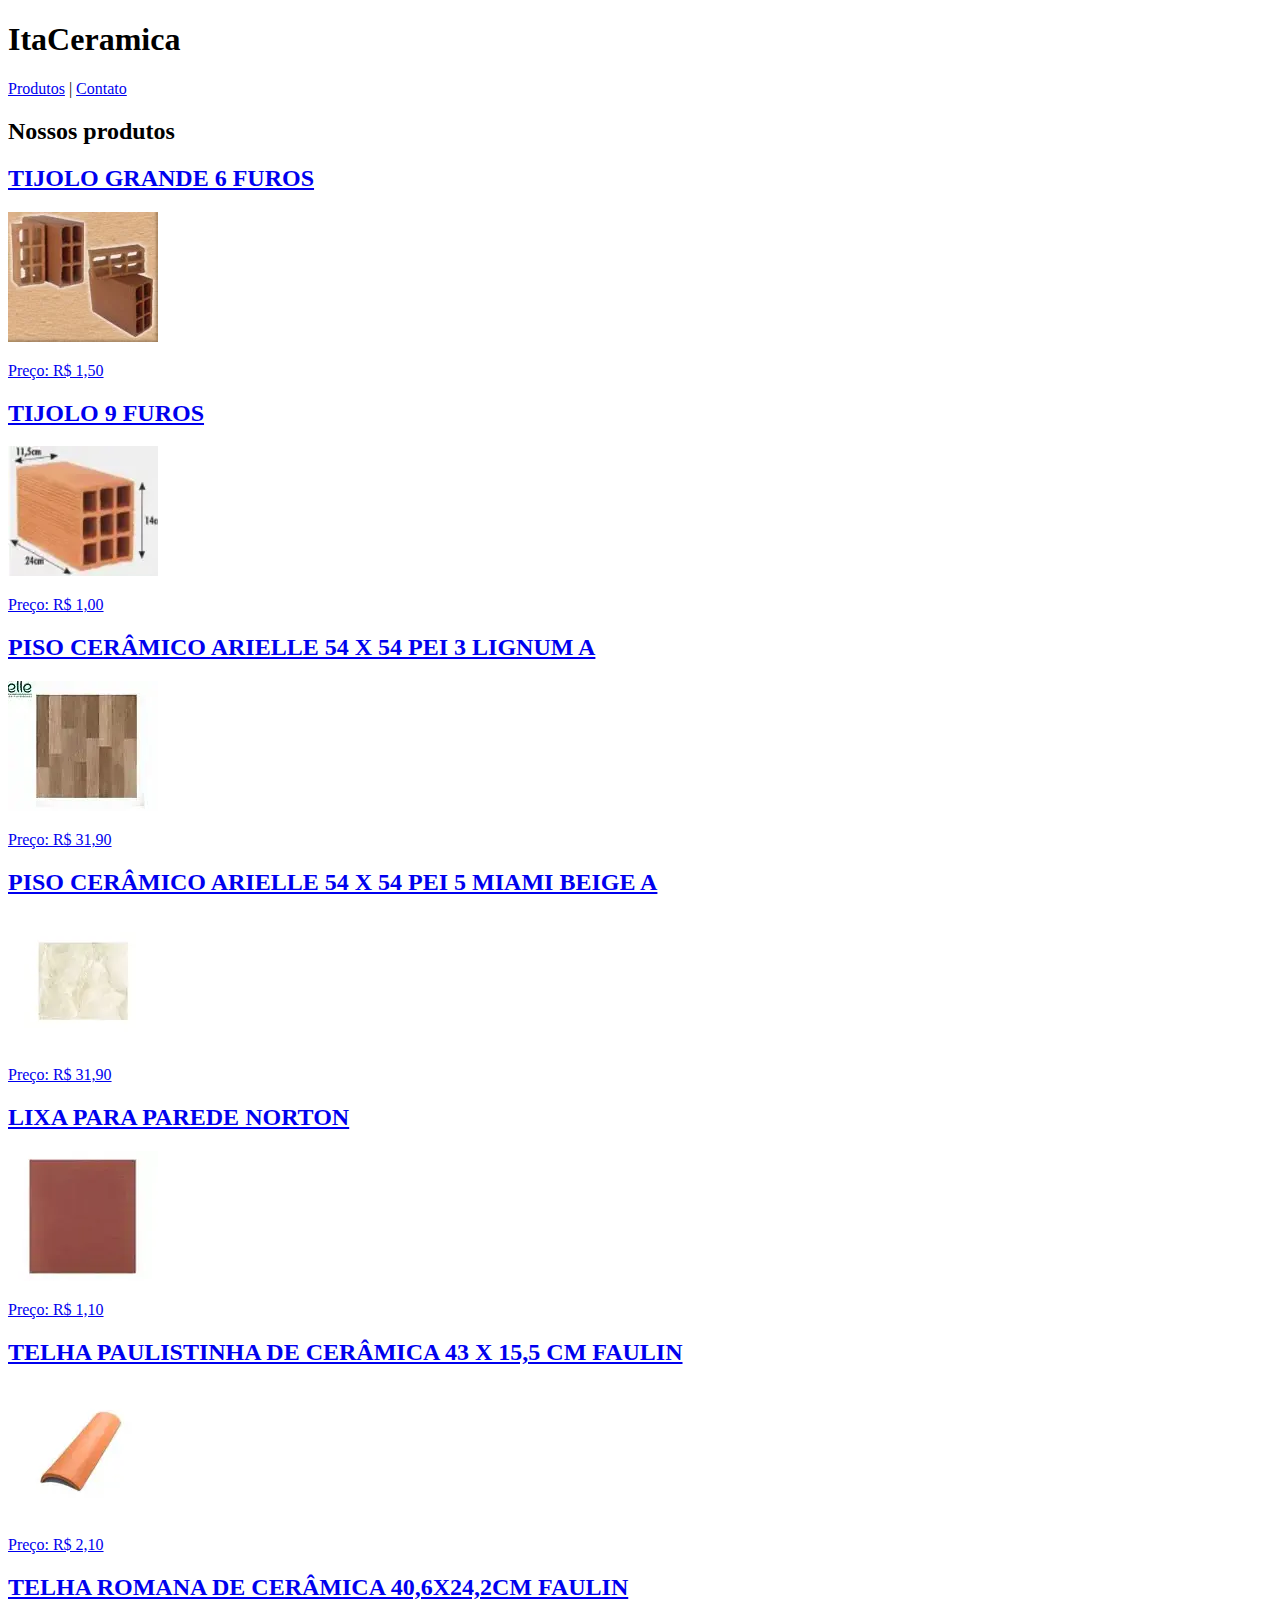
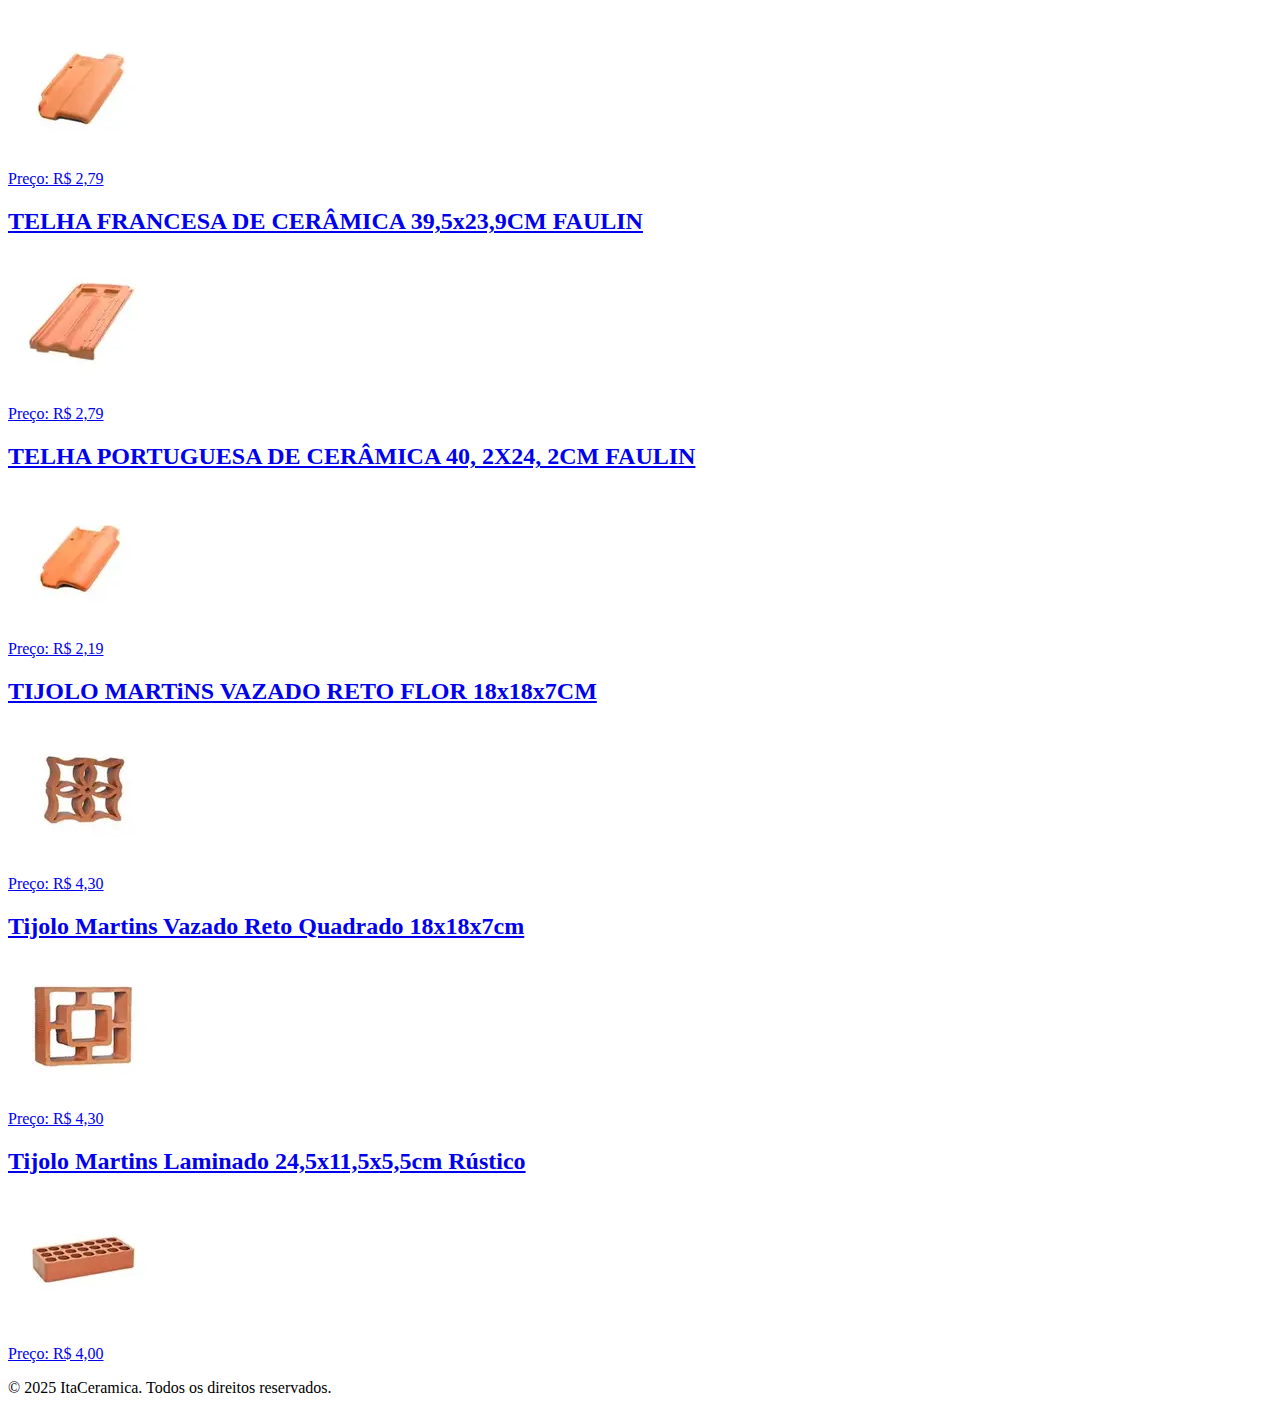
<file: index.html>
<!DOCTYPE html>
<html lang="pt-br">
<head>
    <meta charset="UTF-8">
    <meta name="viewport" content="width=device-width, initial-scale=1.0">
    <title>Document</title>
</head>
<body>
    <header>
        <h1>ItaCeramica</h1>
        <nav>
            <a href="#produtos">Produtos</a> |
            <a href="formulario.html">Contato</a>
        </nav>

    </header>
    <section id="produtos">
        <h2>Nossos produtos</h1>
            <article>
                <a href="Tijolo-grande-6-furos.html">
                    <h2>TIJOLO GRANDE 6 FUROS</h3>
                    <img src="img/tijolo-grande-6-furos.webp" alt="Tijolo de barro grande com 6 furos" width="150" height="130">
                    <p>Preço: R$ 1,50</p>
                </a>
            </article>

            <article>
                <a href="tijolo-9-furos.html">
                    <h2>TIJOLO 9 FUROS</h3>
                    <img src="img/tijolo_9_furos_1.webp" alt="tijolo 9 furos cerâmico" width="150" height="130">
                    <p>Preço: R$ 1,00</p>
                </a>
           </article>
            
            <article>
                <a href="PISO-CERAMICO-ARIELLE-54-X-54-PEI-3-LIGNUM-A.html">
                    <h2>PISO CERÂMICO ARIELLE 54 X 54 PEI 3 LIGNUM A</h3>
                    <img src="img/PISO-CERAMICO-ARIELLE-54-X-54-PE.webp" alt="Piso de cerâmica Arielle em cor amadeirada" width="150" height="130">
                    <p>Preço: R$ 31,90</p>
                </a>
            </article>
    
             <article>
                <a href="PISO-CERAMICO-ARIELLE-54-X-54-PEI-5-MIAMI-BEIGE-A.html">
                    <h2>PISO CERÂMICO ARIELLE 54 X 54 PEI 5 MIAMI BEIGE A</h3>
                    <img src="img/PISO-CERAMICO-ARIELLE-54-X-54-PEI-5-MIAMI-BEIGE-A.webp" alt="Piso de cerâmica Arielle beige" width="150" height="130">
                    <p>Preço: R$ 31,90</p>
                </a>
            </article>

            <article>
                <a href="lixa-para-parede-120-norton.html">
                    <h2>LIXA PARA PAREDE NORTON</h3>
                   <img src="img/lixa-para-parede-120-norton.webp" alt="Lixa para parede Norton" width="150" height="130">
                    <p>Preço: R$ 1,10</p>
                </a>
            </article>

            <article>
                <a href="telha-paulistinha-de-ceramica-43-x-15,5cm-faulin.html">
                    <h2>TELHA PAULISTINHA DE CERÂMICA 43 X 15,5 CM FAULIN</h3>
                   <img src="img/telha-paulistinha-de-ceramica-43-x-15,5cm-faulin.webp" alt="Telha cerâmica" width="150" height="130">
                    <p>Preço: R$ 2,10</p>
                </a>
            </article>

            <article>
                <a href="Telha romana de cerâmica 40,6x24,2cm Faulin.html">
                    <h2>TELHA ROMANA DE CERÂMICA 40,6X24,2CM FAULIN</h3>
                   <img src="img/Telha-romana-de-cerâmica-40,6x24,2cm-Faulin.webp" alt="Telha cerâmica" width="150" height="130">
                    <p>Preço: R$ 2,79</p>
                </a>
            </article>

            <article>
                <a href="Telha-francesa-de-cerâmica-39,5x23,9cm-Faulin.html">
                    <h2>TELHA FRANCESA DE CERÂMICA 39,5x23,9CM FAULIN</h3>
                    <img src="img/Telha-francesa-de-cerâmica-39,5x23,9cm-Faulin.webp" alt="Telha cerâmica" width="150" height="130">
                    <p>Preço: R$ 2,79</p>
                </a>
            </article>

            <article>
                <a href="Telha-portuguesa-de-cerâmica-40,2x24,2cm-Faulin.html">
                    <h2>TELHA PORTUGUESA DE CERÂMICA 40, 2X24, 2CM FAULIN</h3>
                    <img src="img/Telha-portuguesa-de-cerâmica-40,2x24,2cm-Faulin.webp" alt="Telha cerâmica" width="150" height="130">
                    <p>Preço: R$ 2,19</p>
                </a>
            </article>
            
            <article>
                <a href="Tijolo-Martins-Vazado-Reto-Flor-18x18x7cm.html">
                    <h2>TIJOLO MARTiNS VAZADO RETO FLOR 18x18x7CM</h3>
                    <img src="img/Tijolo-Martins-Vazado-Reto-Flor-18x18x7cm.webp" alt="Tijolo cerâmico vazado flor" width="150" height="130">
                    <p>Preço: R$ 4,30</p>
                </a>
            </article>

            <article>
                <a href="tijolo-Martins-Vazado-Reto-Quadrado-18x18x7cm.html">
                    <h2>Tijolo Martins Vazado Reto Quadrado 18x18x7cm</h3>
                    <img src="img/tijolo-Martins-Vazado-Reto-Quadrado-18x18x7cm.webp" alt="Tijolo cerâmico vazado reto quadrado" width="150" height="130">
                    <p>Preço: R$ 4,30</p>
                </a>
            </article>

            <article>
                <a href="tijolo-Martins-Laminado-24,5x11,5x5,5cm-Rustico.html">
                    <h2>Tijolo Martins Laminado 24,5x11,5x5,5cm Rústico</h3>
                    <img src="img/tijolo-Martins-Laminado-24,5x11,5x5,5cm-Rustico.webp" alt="Tijolo cerâmico Laminado" width="150" height="130">
                    <p>Preço: R$ 4,00</p>
                </a>
            </article>

    </section>

    <footer>
        <p>&copy; 2025 ItaCeramica. Todos os direitos reservados.</p>
    </footer>
</body>
</html>
</file>
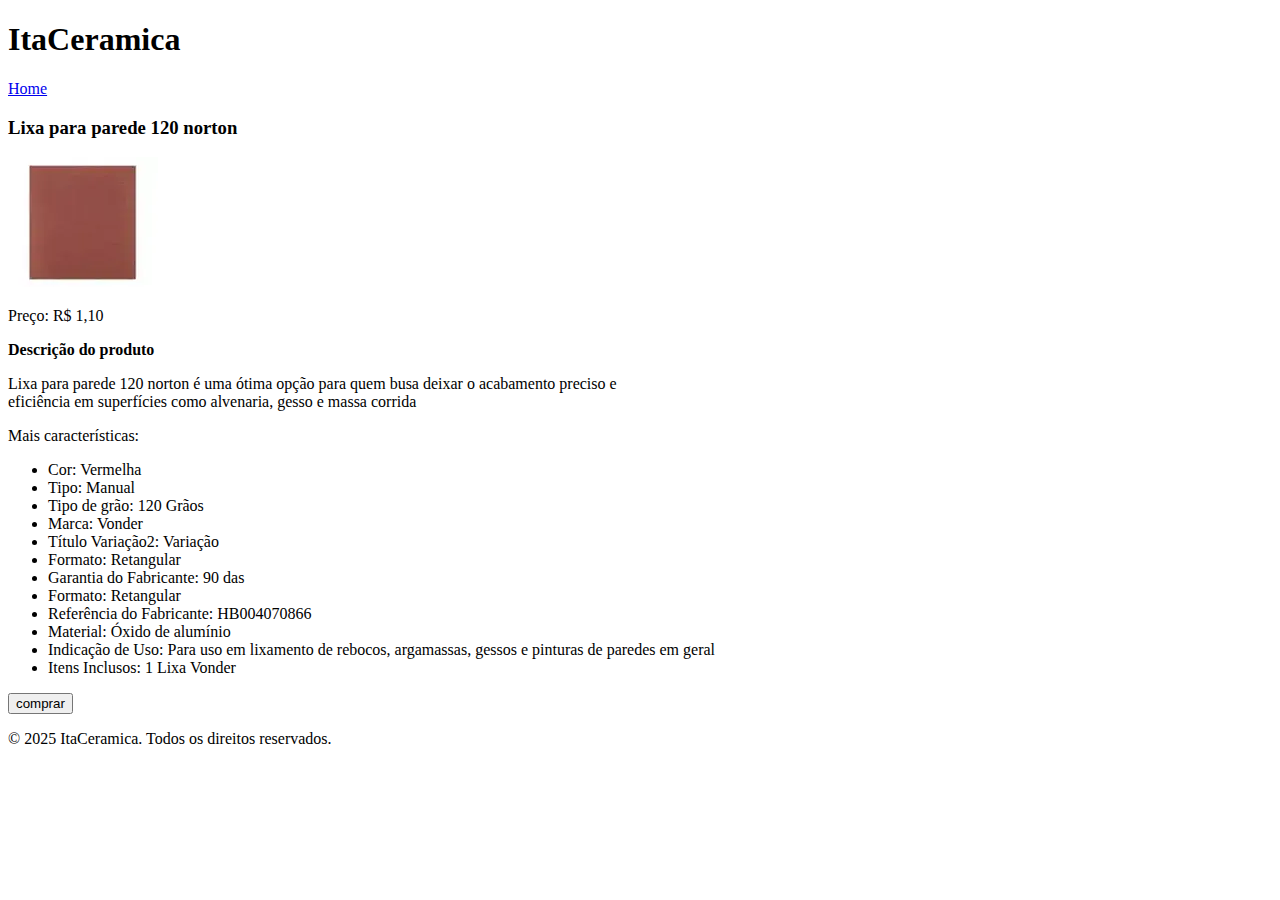
<file: lixa-para-parede-120-norton.html>
<!DOCTYPE html>
<html lang="pt-br">
<head>
    <meta charset="UTF-8">
    <meta name="viewport" content="width=device-width, initial-scale=1.0">
    <title>Document</title>
</head>
<body>
    </head>
<body>
    <header>
        <h1>ItaCeramica</h1>
        <nav>
            <a href="index.html">Home</a>
        </nav>
    </header>
            <section>
                <h3>Lixa para parede 120 norton</h3>
                <img src="img/lixa-para-parede-120-norton.webp" alt="Lixa para parde Norton" width="150" height="130">
                <p>Preço: R$ 1,10</p>
                <b>Descrição do produto</b>
                <p>Lixa para parede 120 norton é uma ótima opção para quem busa deixar o acabamento preciso e<br>
                    eficiência em superfícies como alvenaria, gesso e massa corrida<br>
                </p>
                <p>Mais características:</p>
                <ul>
                        <li>Cor: Vermelha</li>
                        <li>Tipo: Manual</li>
                        <li>Tipo de grão: 120 Grãos</li>
                        <li>Marca: Vonder</li>
                        <li>Título Variação2: Variação</li>
                        <li>Formato: Retangular</li>
                        <li>Garantia do Fabricante: 90 das</li>
                        <li>Formato: Retangular</li>
                        <li>Referência do Fabricante: HB004070866</li>
                        <li>Material: Óxido de alumínio</li>
                        <li>Indicação de Uso: Para uso em lixamento de rebocos, argamassas, gessos e pinturas de paredes em geral</li>
                        <li>Itens Inclusos: 1 Lixa Vonder</li>
                    </ul> 
                <button>comprar</button>
                </section>

    <footer>
        <p>&copy; 2025 ItaCeramica. Todos os direitos reservados.</p>
    </footer>
</body>
</html>
</file>
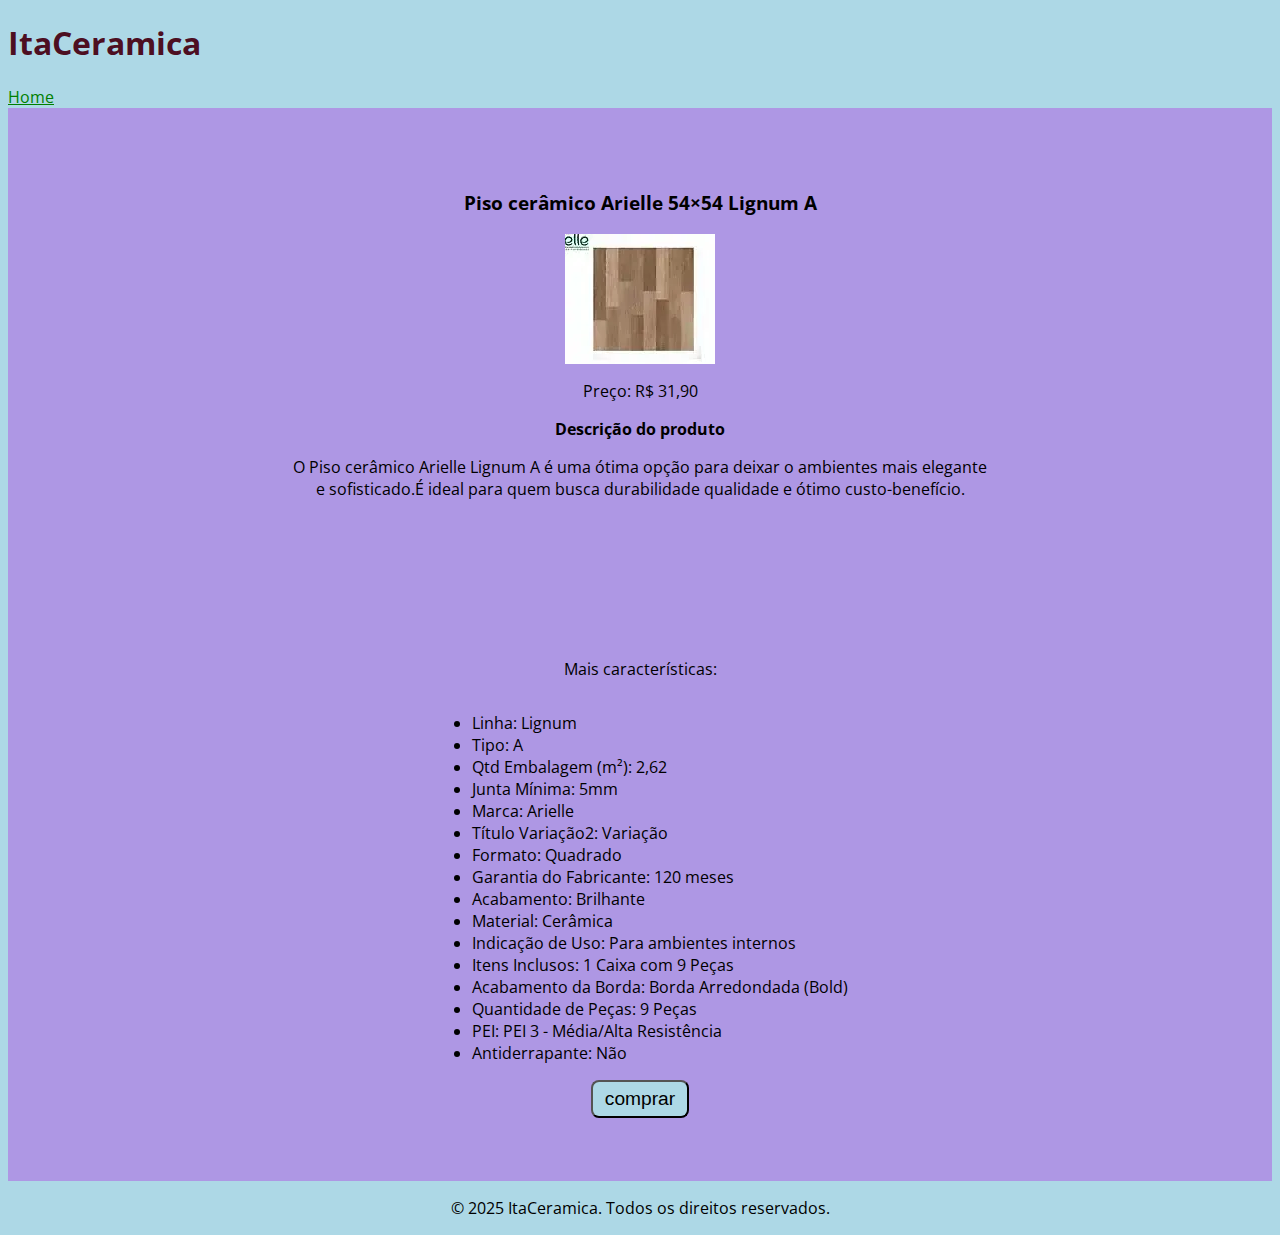
<file: PISO-CERAMICO-ARIELLE-54-X-54-PEI-3-LIGNUM-A.html>
<!DOCTYPE html>
<html lang="pt-br">
<head>
    <meta charset="UTF-8">
    <meta name="viewport" content="width=device-width, initial-scale=1.0">
    <title>Document</title>
    <link rel="stylesheet" type="text/css" href="css/estilo.css">
</head>
<body>
    </head>
<body>
    <header>
        <h1>ItaCeramica</h1>
        <nav>
            <a href="index.html">Home</a>
        </nav>
    </header>
            <section class='FlexContainer'>
                <article>
                    <h3>Piso cerâmico Arielle 54×54 Lignum A</h3>
                    <img src="img/PISO-CERAMICO-ARIELLE-54-X-54-PE.webp" alt="Piso de cerâmica Arielle em cor amadeirada" width="150" height="130">
                    <p>Preço: R$ 31,90</p>
                    <b>Descrição do produto</b>
                    <p>O Piso cerâmico Arielle Lignum A é uma ótima opção para deixar o ambientes mais elegante<br>
                        e sofisticado.É ideal para quem busca durabilidade qualidade e ótimo custo-benefício.
                    </p>
                </article>
                <article>
                    <p>Mais características:</p>
                    <ul>
                            <li>Linha: Lignum</li>
                            <li>Tipo: A</li>
                            <li>Qtd Embalagem (m²): 2,62</li>
                            <li>Junta Mínima: 5mm</li>
                            <li>Marca: Arielle</li>
                            <li>Título Variação2: Variação</li>
                            <li>Formato: Quadrado</li>
                            <li>Garantia do Fabricante: 120 meses</li>
                            <li>Acabamento: Brilhante</li>
                            <li>Material: Cerâmica</li>
                            <li>Indicação de Uso: Para ambientes internos</li>
                            <li>Itens Inclusos: 1 Caixa com 9 Peças</li>
                            <li>Acabamento da Borda: Borda Arredondada (Bold)</li>
                            <li>Quantidade de Peças: 9 Peças</li>
                            <li>PEI: PEI 3 - Média/Alta Resistência</li>
                            <li>Antiderrapante: Não</li>
    
                        </ul> 
                    <button>comprar</button>
                </article>
                    
                </section>

    <footer>
        <p>&copy; 2025 ItaCeramica. Todos os direitos reservados.</p>
    </footer>
</body>
</html>
</file>
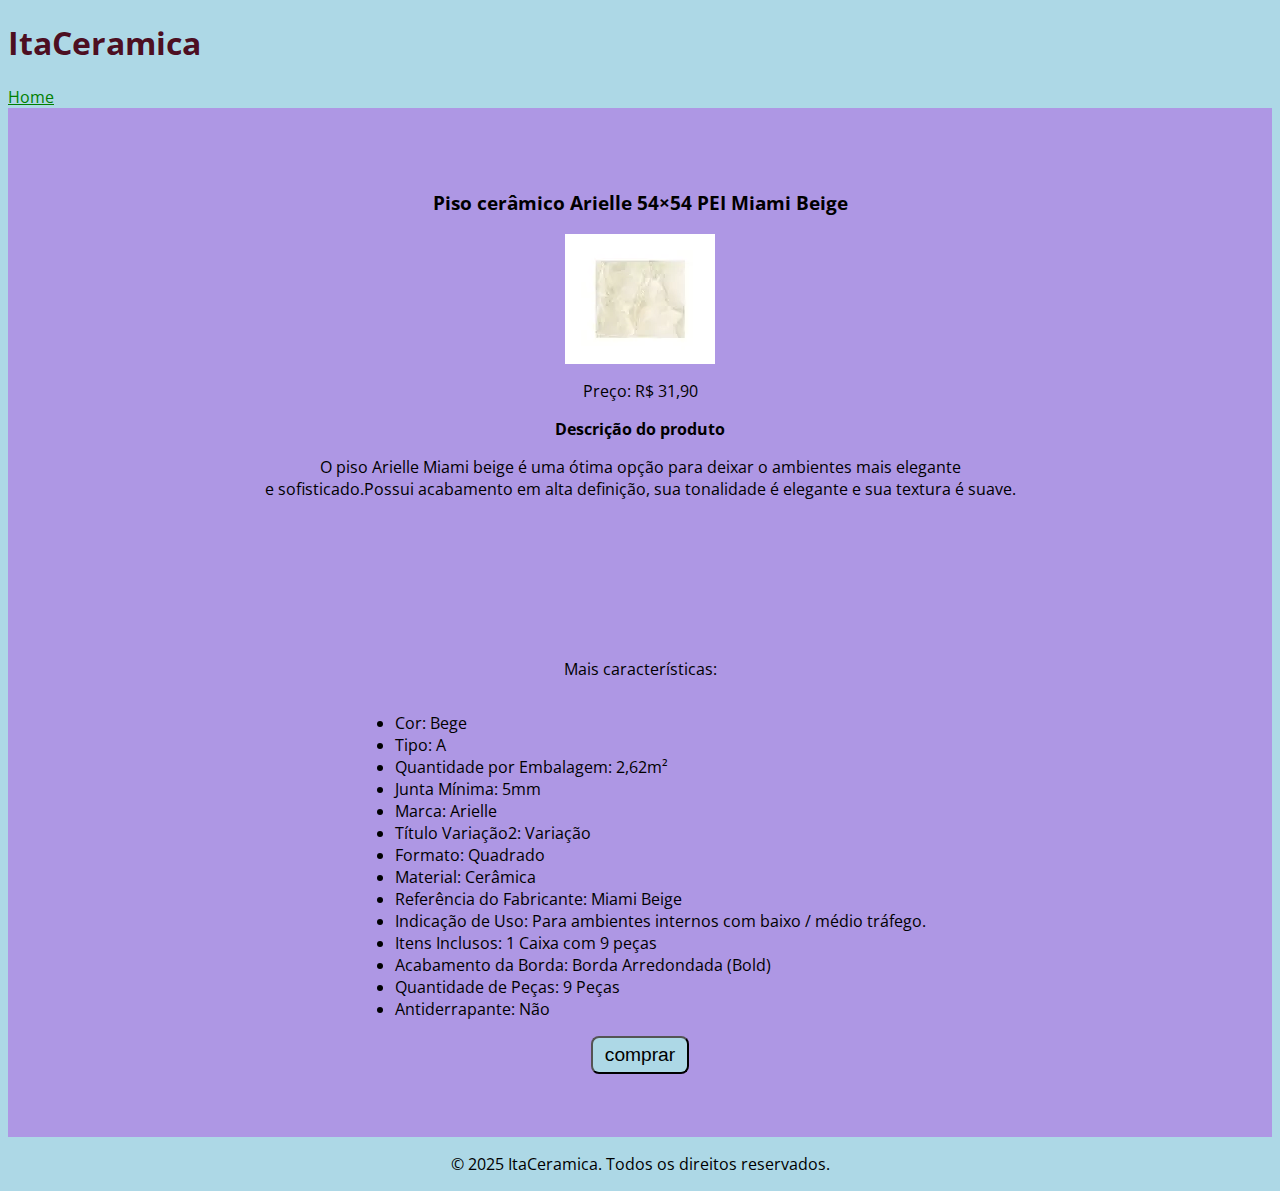
<file: PISO-CERAMICO-ARIELLE-54-X-54-PEI-5-MIAMI-BEIGE-A.html>
<!DOCTYPE html>
<html lang="pt-br">
<head>
    <meta charset="UTF-8">
    <meta name="viewport" content="width=device-width, initial-scale=1.0">
    <title>Document</title>
    <link rel="stylesheet" type="text/css" href="css/estilo.css">
</head>
<body>
    </head>
<body>
    <header>
        <h1>ItaCeramica</h1>
        <nav>
            <a href="index.html">Home</a>
        </nav>
    </header>
            <section class='FlexContainer'>
                <article>
                    <h3>Piso cerâmico Arielle 54×54 PEI Miami Beige</h3>
                    <img src="img/PISO-CERAMICO-ARIELLE-54-X-54-PEI-5-MIAMI-BEIGE-A.webp" alt="Piso de cerâmica Arielle beige" width="150" height="130">
                    <p>Preço: R$ 31,90</p>
                    <b>Descrição do produto</b>
                    <p>O piso Arielle Miami beige é uma ótima opção para deixar o ambientes mais elegante<br>
                        e sofisticado.Possui acabamento em alta definição, sua tonalidade é elegante e sua
                        textura é suave.
                    </p>
                </article>
                <article>
                    <p>Mais características:</p>
                    <ul>
                            <li>Cor: Bege</li>
                            <li>Tipo: A</li>
                            <li>Quantidade por Embalagem: 2,62m²</li>
                            <li>Junta Mínima: 5mm</li>
                            <li>Marca: Arielle</li>
                            <li>Título Variação2: Variação</li>
                            <li>Formato: Quadrado</li>
                            <li>Material: Cerâmica</li>
                            <li>Referência do Fabricante: Miami Beige</li>
                            <li>Indicação de Uso: Para ambientes internos com baixo / médio tráfego.</li>
                            <li>Itens Inclusos: 1 Caixa com 9 peças</li>
                            <li>Acabamento da Borda: Borda Arredondada (Bold)</li>
                            <li>Quantidade de Peças: 9 Peças</li>
                            <li>Antiderrapante: Não</li>
                        </ul> 
                    <button>comprar</button>
                </article>
                </section>

    <footer>
        <p>&copy; 2025 ItaCeramica. Todos os direitos reservados.</p>
    </footer>
</body>
</html>
</file>
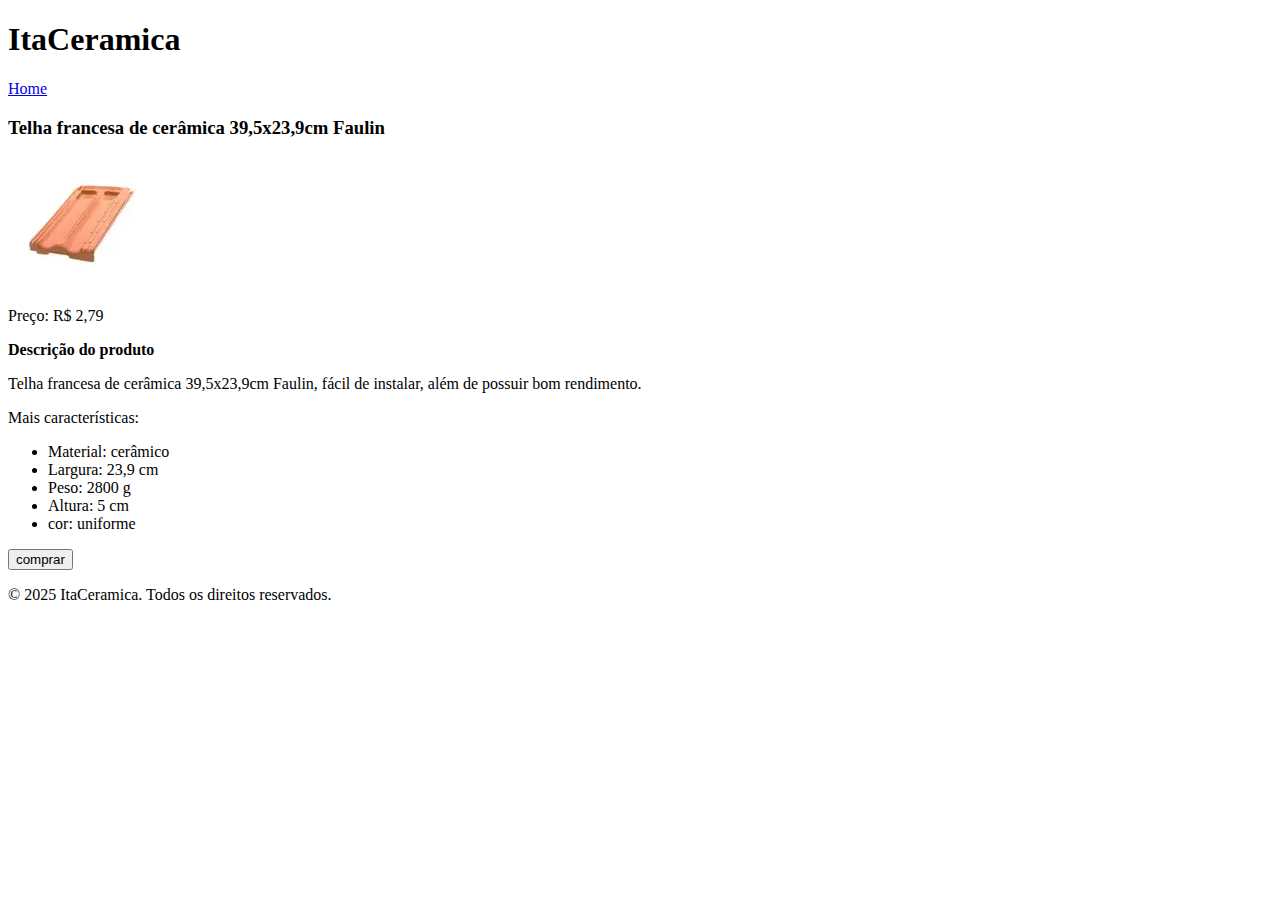
<file: Telha-francesa-de-cerâmica-39,5x23,9cm-Faulin.html>
<!DOCTYPE html>
<html lang="pt-br">
<head>
    <meta charset="UTF-8">
    <meta name="viewport" content="width=device-width, initial-scale=1.0">
    <title>Document</title>
</head>
<body>
    </head>
<body>
    <header>
        <h1>ItaCeramica</h1>
        <nav>
            <a href="index.html">Home</a>
        </nav>
    </header>
            <section>
                <h3>Telha francesa de cerâmica 39,5x23,9cm Faulin</h3>
                <img src="img/Telha-francesa-de-cerâmica-39,5x23,9cm-Faulin.webp" alt="Telha cerâmica" width="150" height="130">
                <p>Preço: R$ 2,79</p>
                <b>Descrição do produto</b>
                <p>Telha francesa de cerâmica 39,5x23,9cm Faulin, fácil de instalar, além de possuir bom rendimento.
                </p>
                <p>Mais características:</p>
                <ul>
                        <li>Material: cerâmico</li>
                        <li>Largura: 23,9 cm</li>
                        <li>Peso: 2800 g</li>
                        <li>Altura: 5 cm</li>
                        <li>cor: uniforme</li>
                    </ul> 
                <button>comprar</button>
                </section>

    <footer>
        <p>&copy; 2025 ItaCeramica. Todos os direitos reservados.</p>
    </footer>
</body>
</html>
</file>
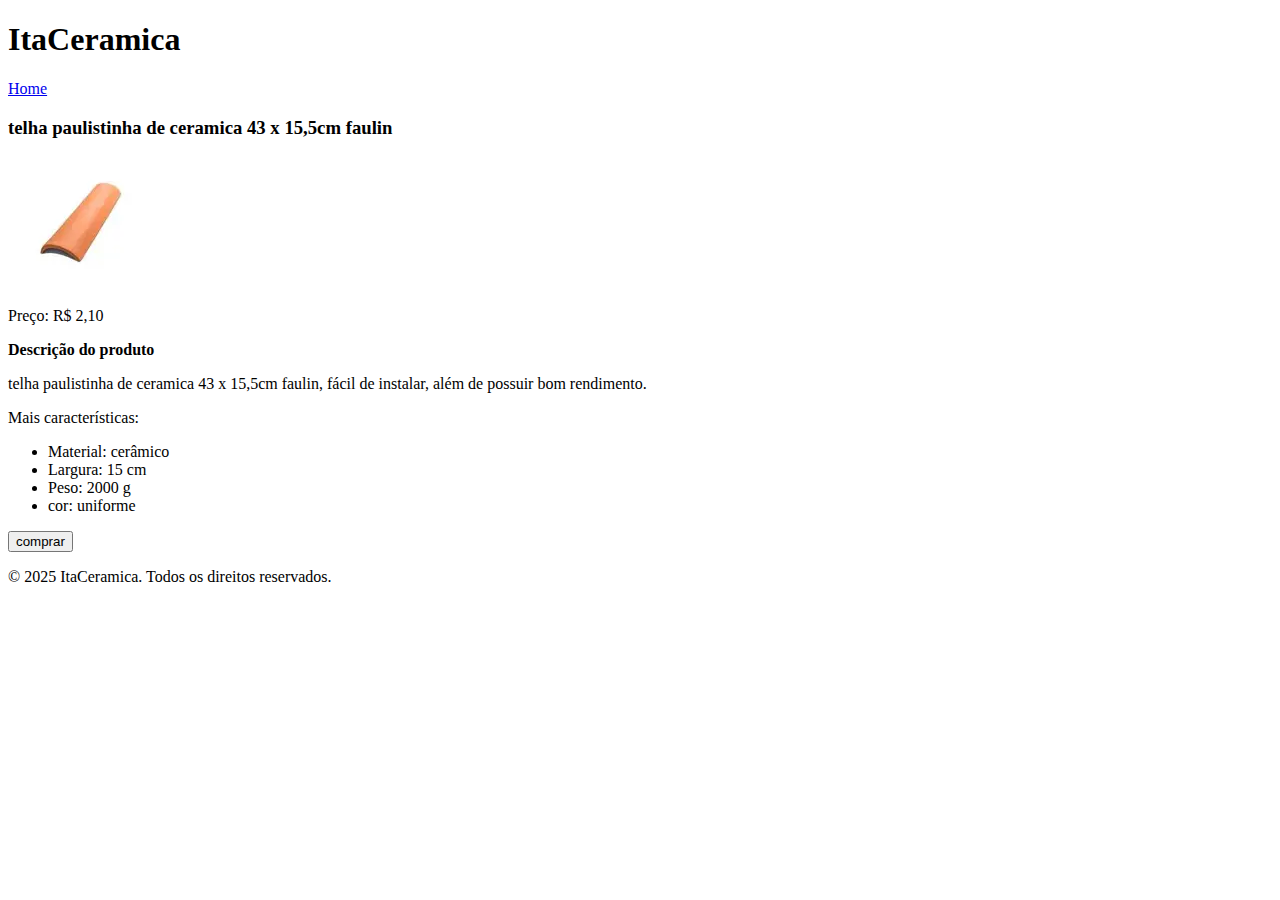
<file: telha-paulistinha-de-ceramica-43-x-15,5cm-faulin.html>
<!DOCTYPE html>
<html lang="pt-br">
<head>
    <meta charset="UTF-8">
    <meta name="viewport" content="width=device-width, initial-scale=1.0">
    <title>Document</title>
</head>
<body>
    </head>
<body>
    <header>
        <h1>ItaCeramica</h1>
        <nav>
            <a href="index.html">Home</a>
        </nav>
    </header>
            <section>
                <h3>telha paulistinha de ceramica 43 x 15,5cm faulin</h3>
                <img src="img/telha-paulistinha-de-ceramica-43-x-15,5cm-faulin.webp" alt="Telha cerâmica" width="150" height="130">
                <p>Preço: R$ 2,10</p>
                <b>Descrição do produto</b>
                <p>telha paulistinha de ceramica 43 x 15,5cm faulin, fácil de instalar, além de possuir bom rendimento.
                </p>
                <p>Mais características:</p>
                <ul>
                        <li>Material: cerâmico</li>
                        <li>Largura: 15 cm</li>
                        <li>Peso: 2000 g</li>
                        <li>cor: uniforme</li>
                    </ul> 
                <button>comprar</button>
                </section>

    <footer>
        <p>&copy; 2025 ItaCeramica. Todos os direitos reservados.</p>
    </footer>
</body>
</html>
</file>
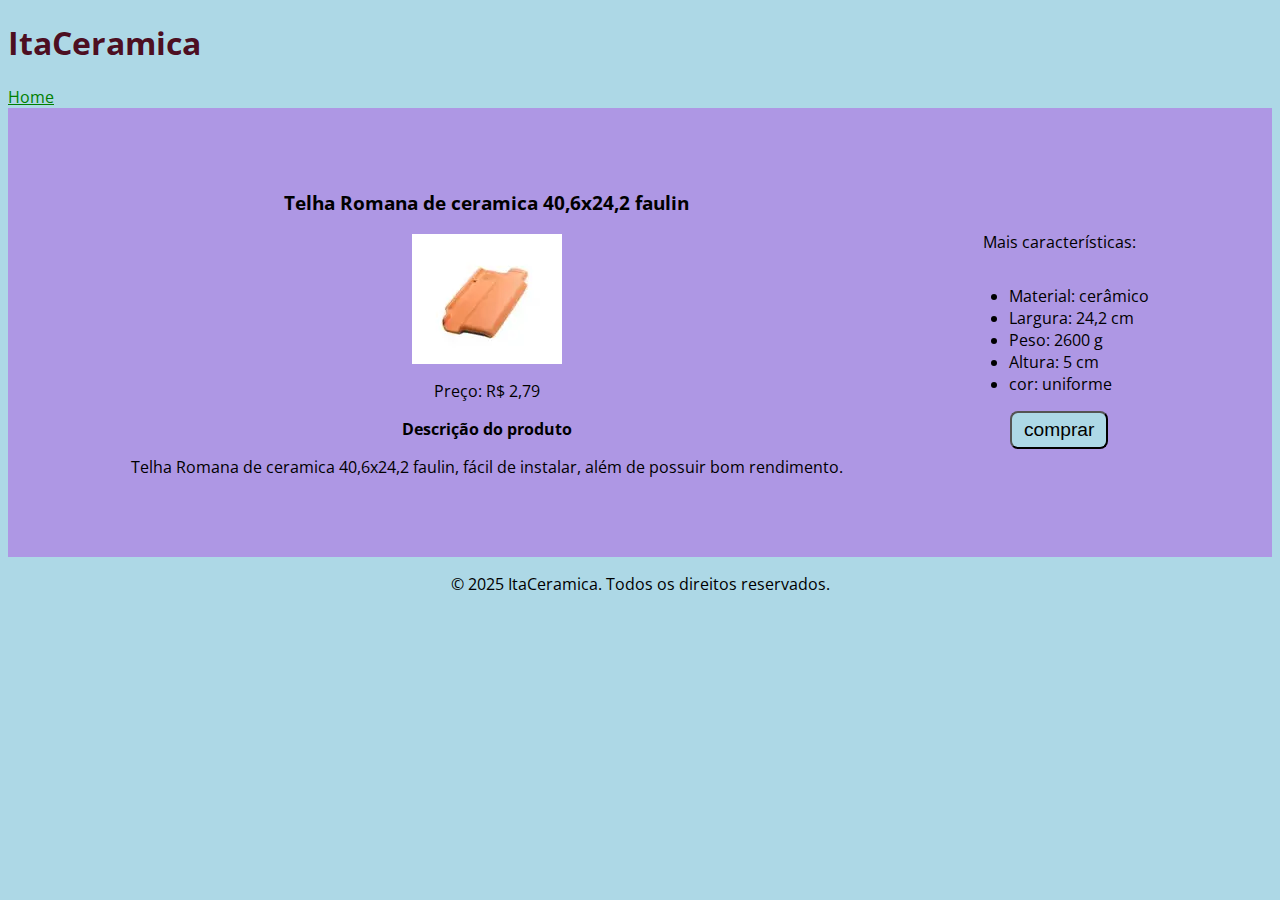
<file: Telha-romana-de-cerâmica-40,6x24,2cm-Faulin.html>
<!DOCTYPE html>
<html lang="pt-br">
<head>
    <meta charset="UTF-8">
    <meta name="viewport" content="width=device-width, initial-scale=1.0">
    <title>Document</title>
    <link rel="stylesheet" type="text/css" href="css/estilo.css">
</head>
<body>
    </head>
<body>
    <header>
        <h1>ItaCeramica</h1>
        <nav>
            <a href="index.html">Home</a>
        </nav>
    </header>
            <section class='FlexContainer'>
                <article>
                    <h3>Telha Romana de ceramica 40,6x24,2 faulin</h3>
                    <img src="img/Telha-romana-de-cerâmica-40,6x24,2cm-Faulin.webp" alt="Telha cerâmica" width="150" height="130">
                    <p>Preço: R$ 2,79</p>
                    <b>Descrição do produto</b>
                    <p>Telha Romana de ceramica 40,6x24,2 faulin, fácil de instalar, além de possuir bom rendimento.
                    </p>
                </article>
                <article>
                    <p>Mais características:</p>
                    <ul>
                            <li>Material: cerâmico</li>
                            <li>Largura: 24,2 cm</li>
                            <li>Peso: 2600 g</li>
                            <li>Altura: 5 cm</li>
                            <li>cor: uniforme</li>
                        </ul> 
                    <button>comprar</button>
                </article>
                </section>

    <footer>
        <p>&copy; 2025 ItaCeramica. Todos os direitos reservados.</p>
    </footer>
</body>
</html>
</file>
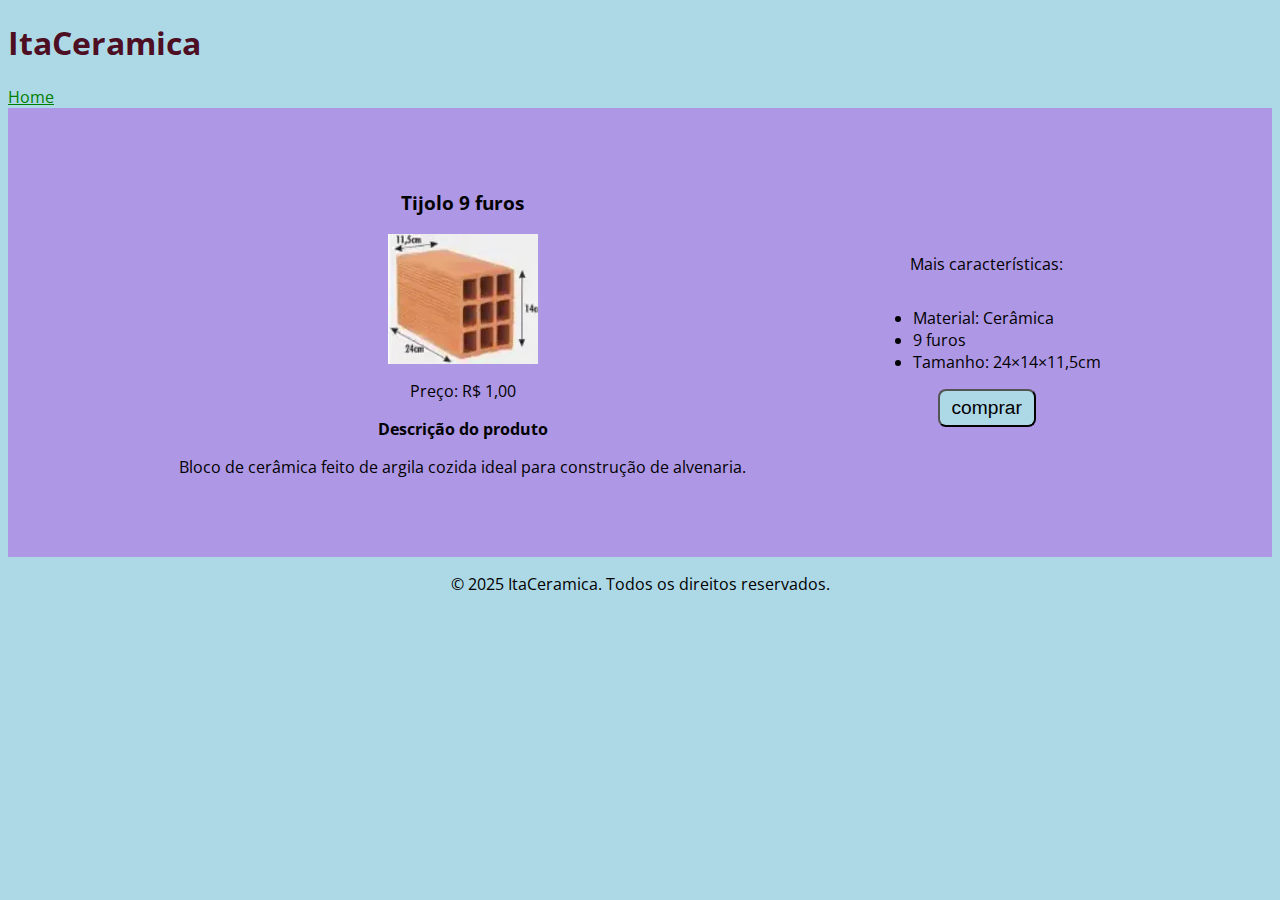
<file: tijolo-9-furos.html>
<!DOCTYPE html>
<html lang="pt-br">
<head>
    <meta charset="UTF-8">
    <meta name="viewport" content="width=device-width, initial-scale=1.0">
    <title>Document</title>
    <link rel="stylesheet" type="text/css" href="css/estilo.css">
</head>
<body>
    </head>
<body>
    <header>
        <h1>ItaCeramica</h1>
        <nav>
            <a href="index.html">Home</a>
        </nav>
    </header>
            <section class='FlexContainer'>
                <article>
                    <h3>Tijolo 9 furos</h3>
                    <img src="img/tijolo_9_furos_1.webp" alt="tijolo 9 furos cerâmico" width="150" height="130">
                    <p>Preço: R$ 1,00</p>
                    <b>Descrição do produto</b>
                    <p>Bloco de cerâmica feito de argila cozida ideal para construção de alvenaria. </p>  
                </article>
                <article>
                    <p>Mais características:</p>
                    <ul>
                        <li>Material: Cerâmica</li>
                        <li>9 furos</li>
                        <li>Tamanho: 24×14×11,5cm</li>
                        </ul> 
                    <button>comprar</button>
                </article>
                </section>

    <footer>
        <p>&copy; 2025 ItaCeramica. Todos os direitos reservados.</p>
    </footer>
</body>
</html>
</file>
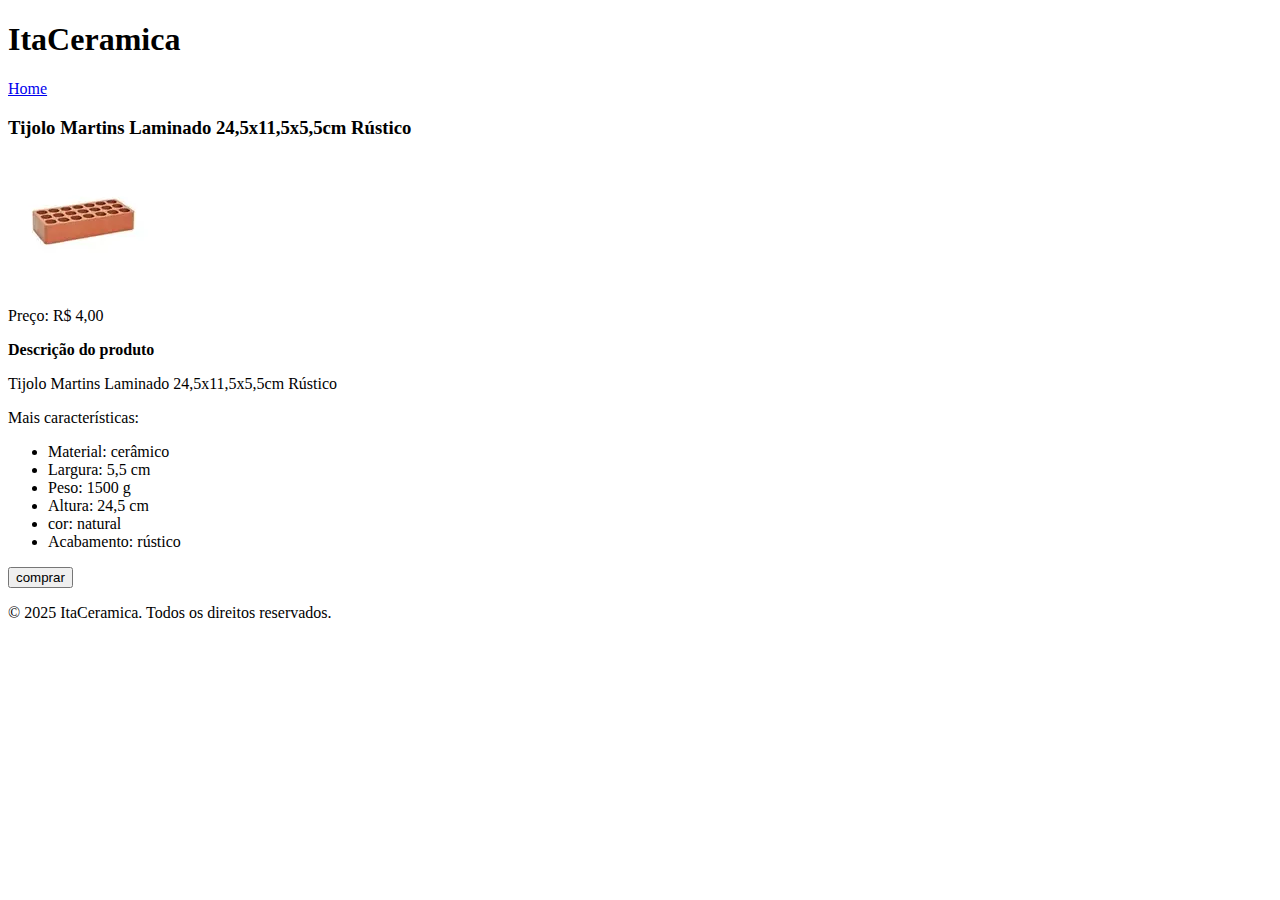
<file: tijolo-Martins-Laminado-24,5x11,5x5,5cm-Rustico.html>
<!DOCTYPE html>
<html lang="pt-br">
<head>
    <meta charset="UTF-8">
    <meta name="viewport" content="width=device-width, initial-scale=1.0">
    <title>Document</title>
</head>
<body>
    </head>
<body>
    <header>
        <h1>ItaCeramica</h1>
        <nav>
            <a href="index.html">Home</a>
        </nav>
    </header>
            <section>
                <h3>Tijolo Martins Laminado 24,5x11,5x5,5cm Rústico</h3>
                <img src="img/tijolo-Martins-Laminado-24,5x11,5x5,5cm-Rustico.webp" alt="Tijolo cerâmico" width="150" height="130">
                <p>Preço: R$ 4,00</p>
                <b>Descrição do produto</b>
                <p>Tijolo Martins Laminado 24,5x11,5x5,5cm Rústico
                </p>
                <p>Mais características:</p>
                <ul>
                        <li>Material: cerâmico</li>
                        <li>Largura: 5,5 cm</li>
                        <li>Peso: 1500 g</li>
                        <li>Altura: 24,5 cm</li>
                        <li>cor: natural</li>
                        <li>Acabamento: rústico</li>
                    </ul> 
                <button>comprar</button>
                </section>

    <footer>
        <p>&copy; 2025 ItaCeramica. Todos os direitos reservados.</p>
    </footer>
</body>
</html>
</file>
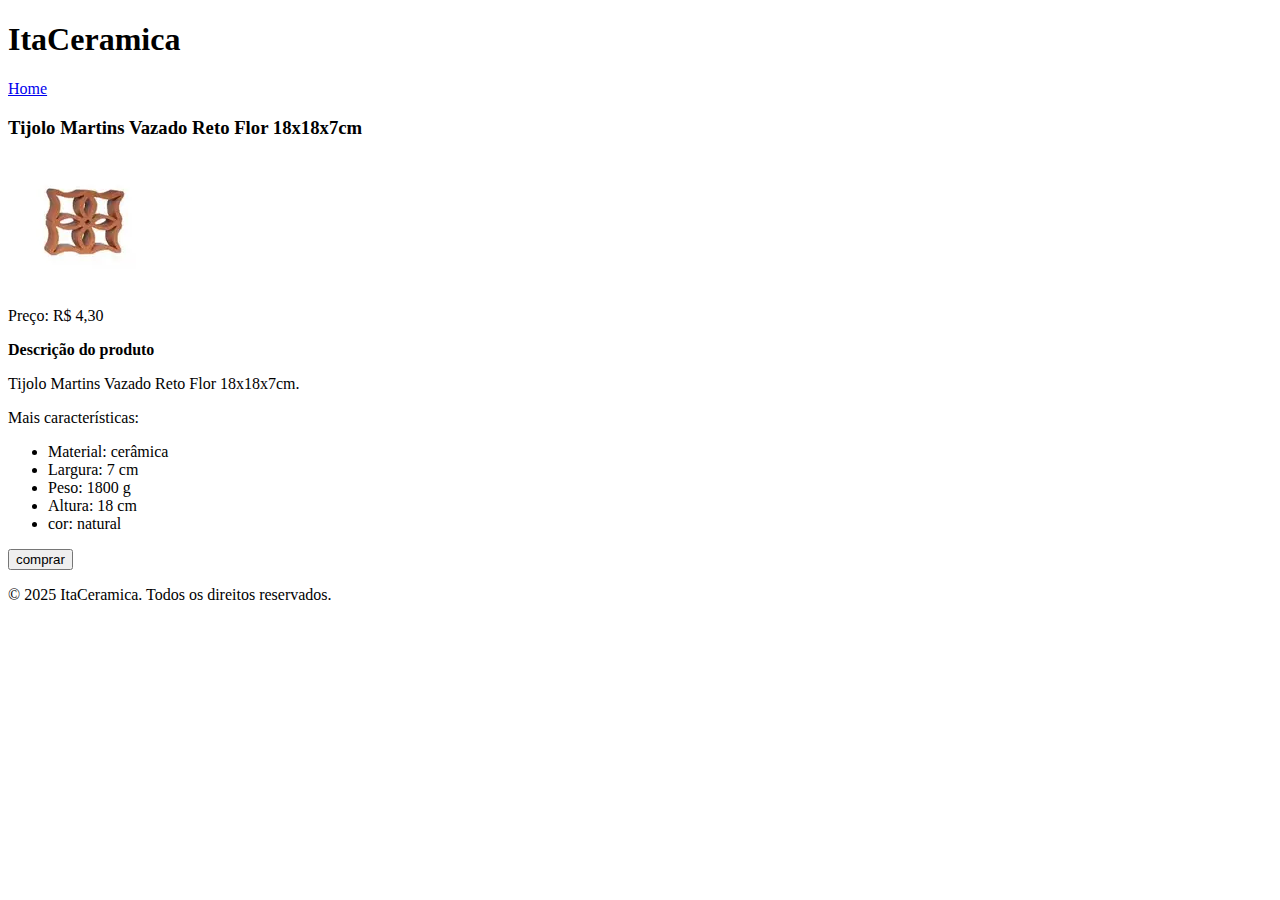
<file: Tijolo-Martins-Vazado-Reto-Flor-18x18x7cm.html>
<!DOCTYPE html>
<html lang="pt-br">
<head>
    <meta charset="UTF-8">
    <meta name="viewport" content="width=device-width, initial-scale=1.0">
    <title>Document</title>
</head>
<body>
    </head>
<body>
    <header>
        <h1>ItaCeramica</h1>
        <nav>
            <a href="index.html">Home</a>
        </nav>
    </header>
            <section>
                <h3>Tijolo Martins Vazado Reto Flor 18x18x7cm</h3>
                <img src="img/Tijolo-Martins-Vazado-Reto-Flor-18x18x7cm.webp" alt="Tijolo cerâmico vazado" width="150" height="130">
                <p>Preço: R$ 4,30</p>
                <b>Descrição do produto</b>
                <p>Tijolo Martins Vazado Reto Flor 18x18x7cm.
                </p>
                <p>Mais características:</p>
                <ul>
                        <li>Material: cerâmica</li>
                        <li>Largura: 7 cm</li>
                        <li>Peso: 1800 g</li>
                        <li>Altura: 18 cm</li>
                        <li>cor: natural</li>
                    </ul> 
                <button>comprar</button>
                </section>

    <footer>
        <p>&copy; 2025 ItaCeramica. Todos os direitos reservados.</p>
    </footer>
</body>
</html>
</file>
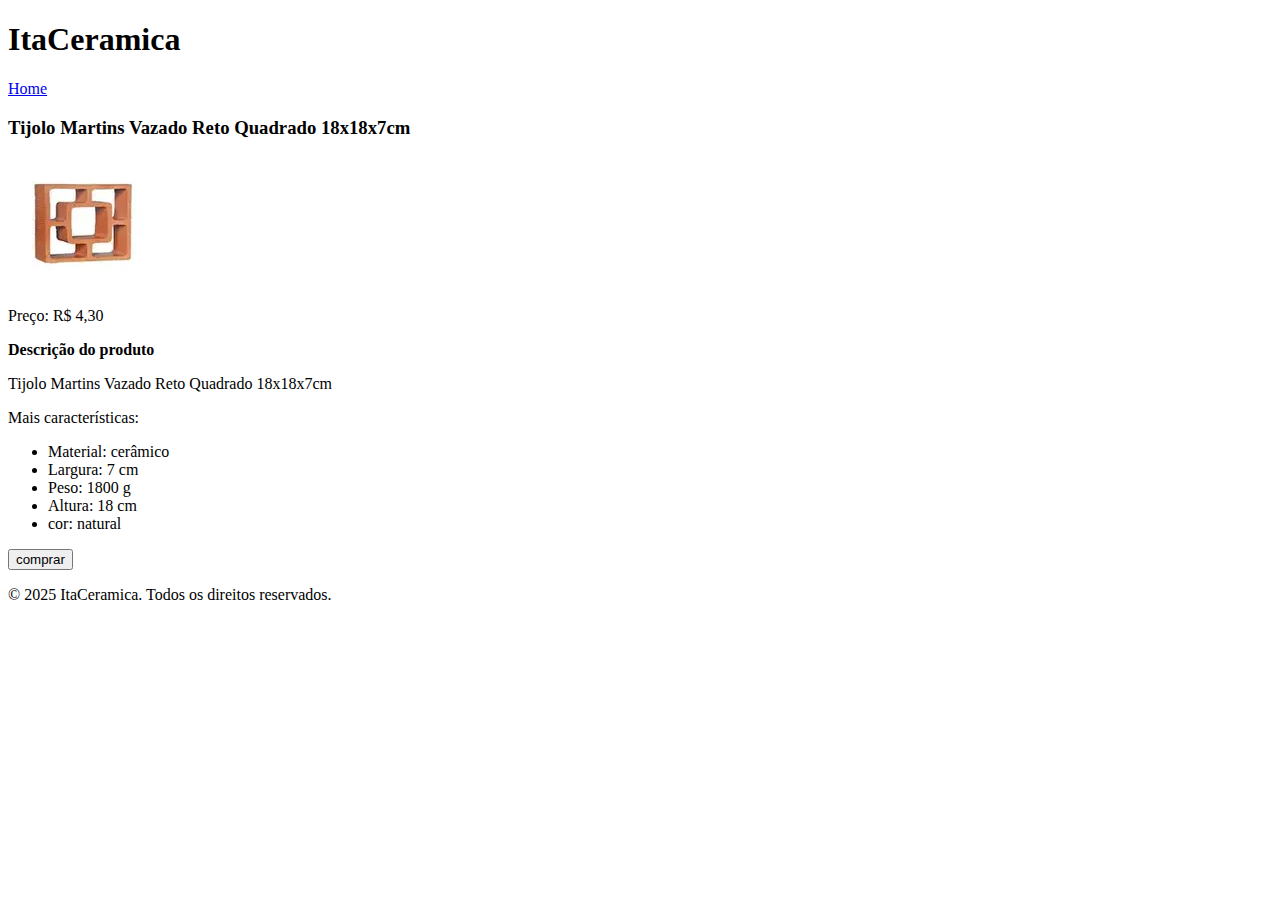
<file: tijolo-Martins-Vazado-Reto-Quadrado-18x18x7cm.html>
<!DOCTYPE html>
<html lang="pt-br">
<head>
    <meta charset="UTF-8">
    <meta name="viewport" content="width=device-width, initial-scale=1.0">
    <title>Document</title>
</head>
<body>
    </head>
<body>
    <header>
        <h1>ItaCeramica</h1>
        <nav>
            <a href="index.html">Home</a>
        </nav>
    </header>
            <section>
                <h3>Tijolo Martins Vazado Reto Quadrado 18x18x7cm</h3>
                <img src="img/tijolo-Martins-Vazado-Reto-Quadrado-18x18x7cm.webp" alt="Tijolo cerâmico vazado" width="150" height="130">
                <p>Preço: R$ 4,30</p>
                <b>Descrição do produto</b>
                <p>Tijolo Martins Vazado Reto Quadrado 18x18x7cm
                </p>
                <p>Mais características:</p>
                <ul>
                        <li>Material: cerâmico</li>
                        <li>Largura: 7 cm</li>
                        <li>Peso: 1800 g</li>
                        <li>Altura: 18 cm</li>
                        <li>cor: natural</li>
                    </ul> 
                <button>comprar</button>
                </section>

    <footer>
        <p>&copy; 2025 ItaCeramica. Todos os direitos reservados.</p>
    </footer>
</body>
</html>
</file>
<file: css/estilo.css>
@import 'https://fonts.googleapis.com/css?family=Open+Sans';
.FlexContainer {
    display: flex;
    flex-wrap: wrap;
    justify-content: center;
    align-items: center;
    align-content: center;
    width: 100%;
    background-color: #ae97e4;
    overflow: auto;
    flex-direction: row;
}

.FlexContainer div {
    width: 40%;
    height: 60%;
    margin: 5%;
    display: flex;
    flex-direction: column;
    align-items: center;
    justify-content: center;

    background-color: lightblue;
}

.FlexContainer article{
    width: auto;
    height: auto;
    margin: 5%;
    display: flex;
    flex-direction: column;
    align-items: center;
    justify-content: center;
}

@media only screen and (max-width: 480px) {
    .FlexContainer div {
    width: 100%;
    height: auto;
    padding: 10px;
    margin: 8px 0;
    }

    form input, form textarea {
    width: 100%;
    box-sizing: border-box;
    }


    h1, h2{
        font-size: 1.2rem;
    }

    nav a{
        display: block;
        margin: 5px 0;
    }

    img{
        width: 100%;
        height: auto;
    }
}

@media (min-width: 769px) and (max-width: 1024px) {
    .FlexContainer div {
    max-width: 100%;
    margin: 2.5%;
    }

    h1, h2{
        font-size: 2.2rem;
    }

    img{
        width: 100%;
        height: auto;
    }

}

body{
    background-color: lightblue;
    font-family: 'Open Sans', sans-serif;
}
h1{
    color: rgba(71, 2, 20, 0.938);
}

h2{
    color: rgba(1, 36, 10, 0.938);
    text-align: center;
    margin: 2%;
    width: 100%;
    font-size: 1.2rem;
}

a{
    color:green;
}
p{
    text-align: center;
}
img {
    display: block;
    margin: 0 auto;
}
a#sobre{
    text-decoration: underline;
    cursor: pointer;
}
button{
    background-color: lightblue;
    padding: 6px 12px;
    font-size: 1.2rem;
    border-radius: 8px;

}
</file>
